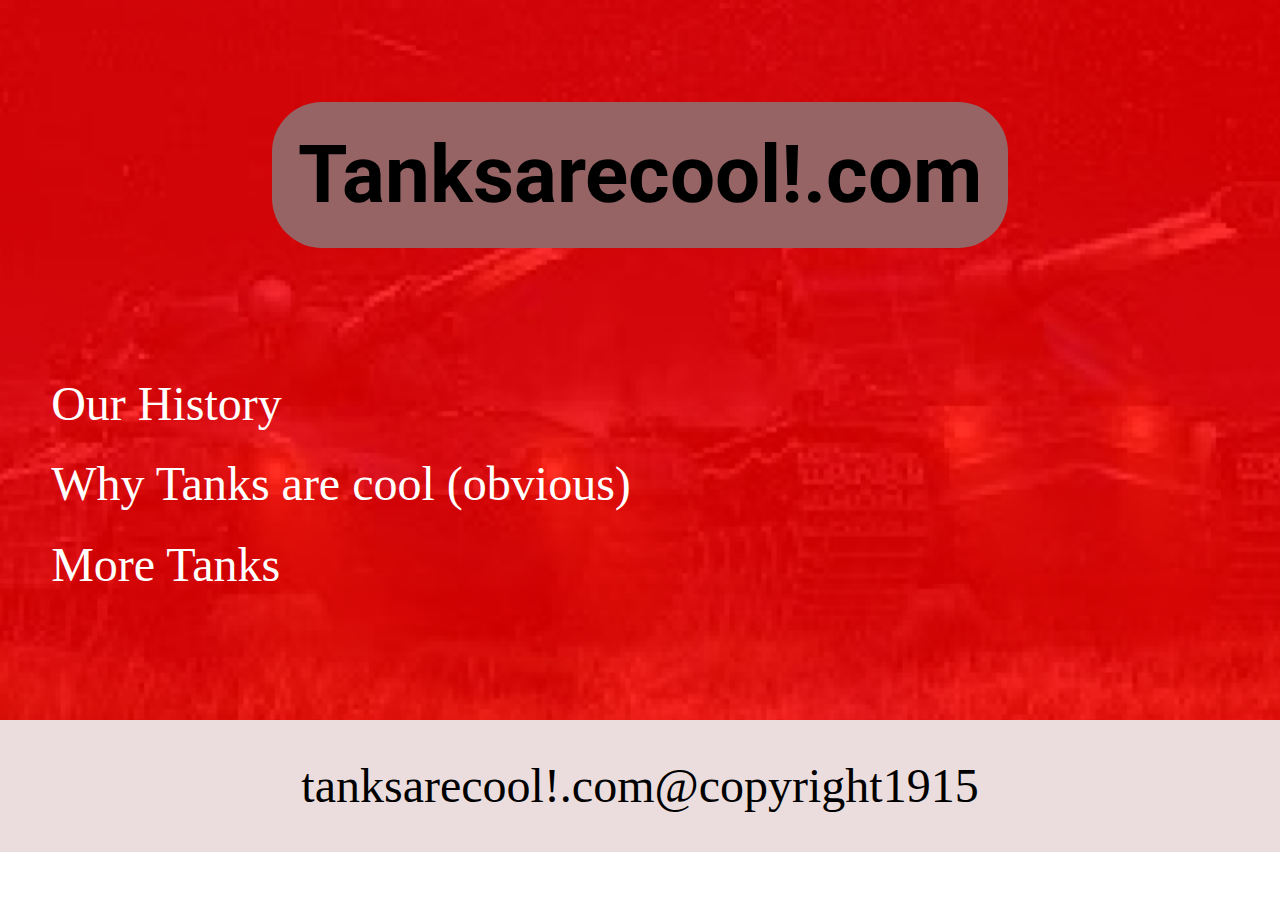
<file: index.html>
<!DOCTYPE html>
<html lang="pt-br">
	<head>

		<meta charset="UTF-8">
		<meta http-equiv="X-UA-Compatible" content="IE=edge">
		<meta name="viewport" content="width=device-width, initial-scale=1.0">

		<title> Tanksarecool!.com </title>

		<link rel="stylesheet" href="Tanksarecool-index.css">
		<link rel="preconnect" href="https://fonts.googleapis.com">
		<link rel="preconnect" href="https://fonts.gstatic.com" crossorigin>
		<link href="https://fonts.googleapis.com/css2?family=Roboto:wght@300&display=swap" rel="stylesheet">


	</head>
	<body>

		<div id="s1">
		
		<center><h1 id="tit">Tanksarecool!.com</h1></center>

		<a class="links" href="Tanksarecool-history.html">Our History</a>
		<a class="links" href="Tanksarecool-why.html">Why Tanks are cool (obvious)</a>
		<a class="links" href="Tanksarecool-tanks.html">More Tanks</a>
		
		</div>
		<footer>
			<center><p id="foot">tanksarecool!.com@copyright1915</p></center>
		</footer>
	</body>
</html>
</file>
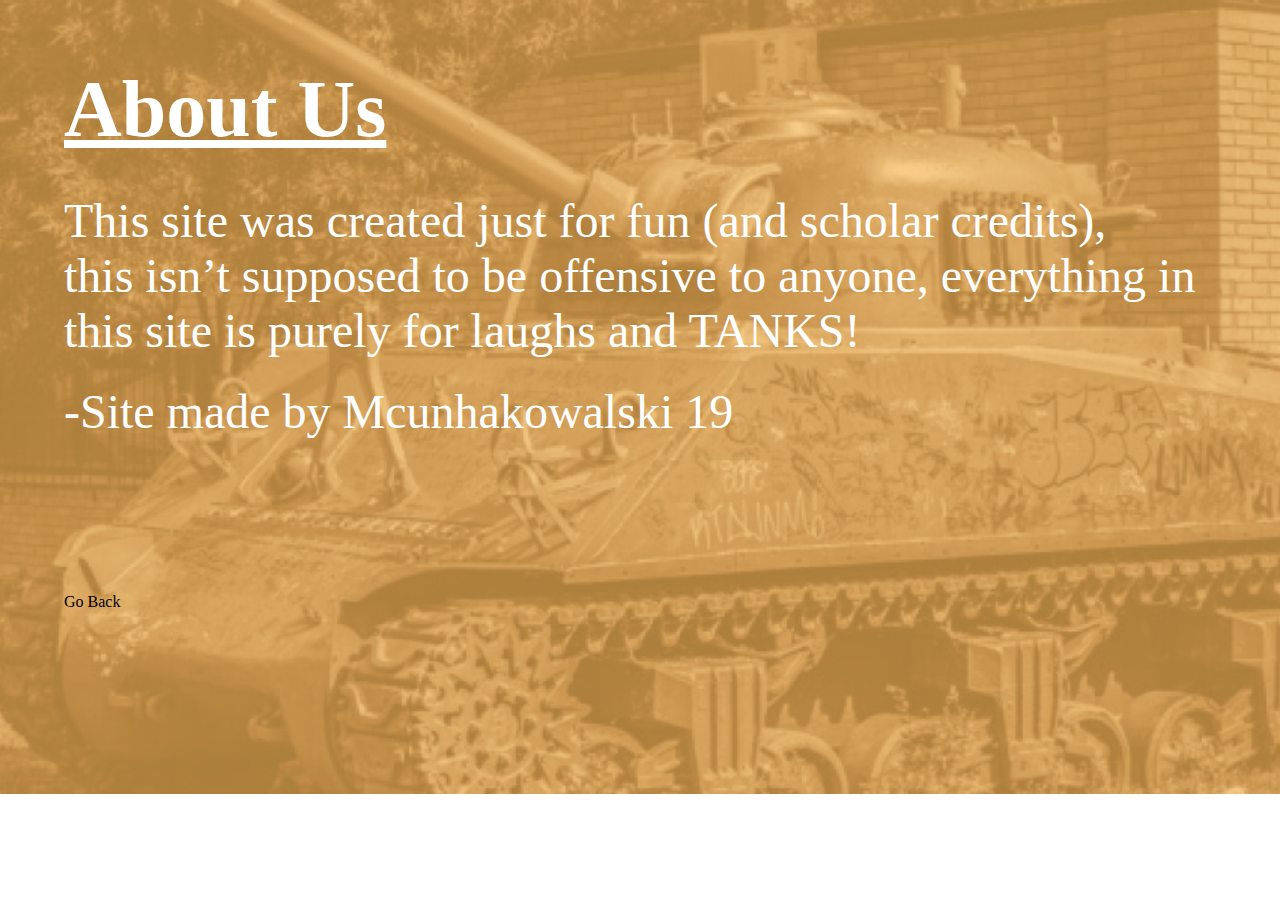
<file: Tanksarecool-history.html>
<!DOCTYPE html>
<html lang="pt-br">
	<head>
		<meta charset="UTF-8">
		<meta http-equiv="X-UA-Compatible" content="IE=edge">
		<meta name="viewport" content="width=device-width, initial-scale=1.0">

		<title> Tanksarecool!-History.com</title>

		<link rel="stylesheet" href="Tanksarecool-history.css">
	</head>
	<body>
		<h1>About Us</h1>
		<p id="text">This site was created just for fun (and scholar credits),</p>
		<p id="text">this isn’t supposed to be offensive to anyone, everything in</p>
		<p id="text">this site is purely for laughs and TANKS!</p>
		<p id="author">-Site made by Mcunhakowalski 19</p>
		
		<p id="blank"></p>

		<div id="button">
		<a id="back" href="index.html">Go Back</a>
		</div>
	</body>
</html>
</file>
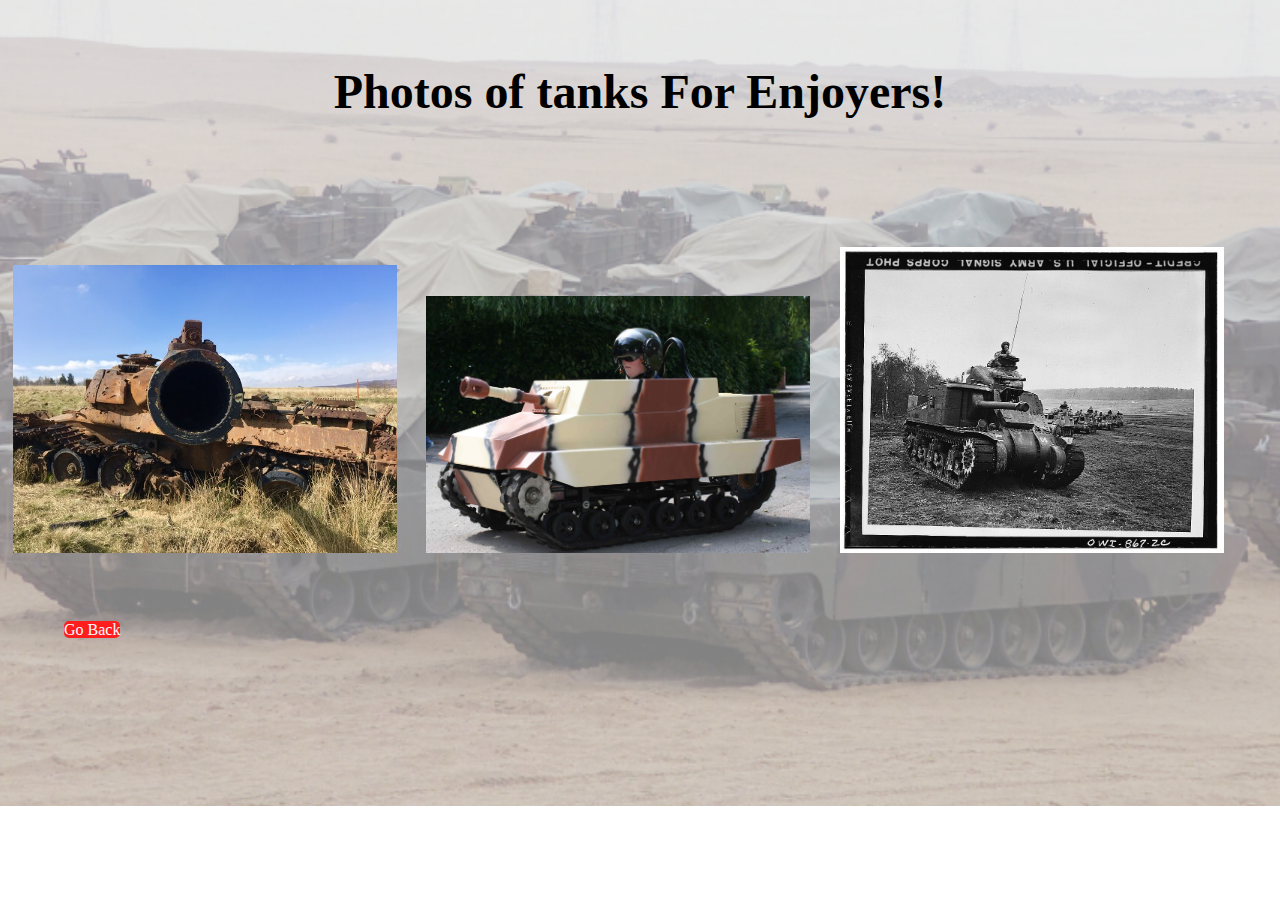
<file: Tanksarecool-tanks.html>
<!DOCTYPE html>
<html lang="pt-br">
	<head>
		<meta charset="UTF-8">
		<meta http-equiv="X-UA-Compatible" content="IE=edge">
		<meta name="viewport" content="width=device-width, initial-scale=1.0">
		
		<link rel="stylesheet" href="Tanksarecool-tanks.css">

		<title>Tanksarecool!-tanks.com</title>
	</head>
	<body>
		<center><h1>Photos of tanks For Enjoyers!</h1></center>

		<p id="blank"></p>

		<img class="tak" src="tanka6.jpg">
		<img class="tak" src="tanka7.jpg">
		<img class="tak" src="tanka9.jpg">

		<p id="blank2"></p>

		<a href="index.html">Go Back</a>
	</body>
</html>
</file>
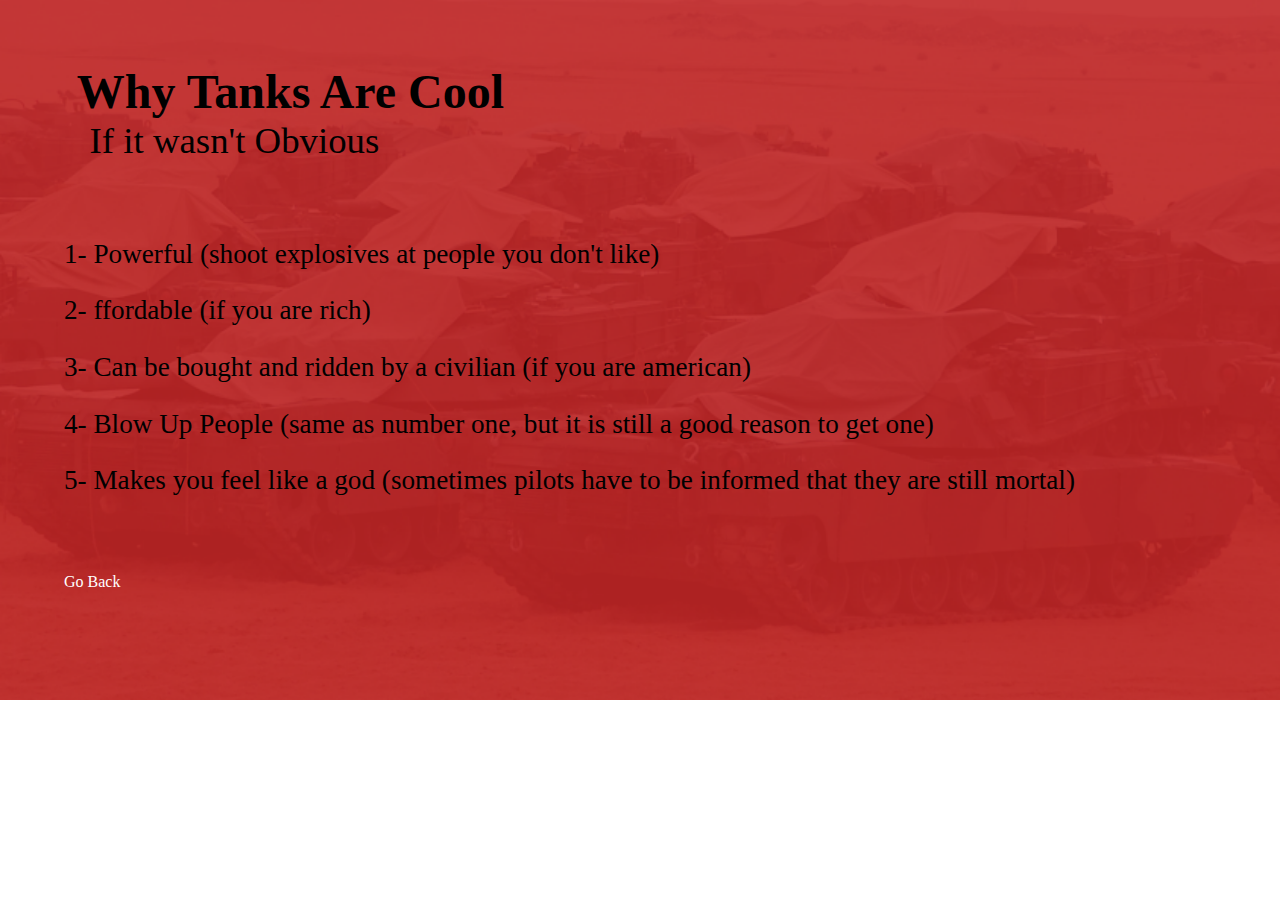
<file: Tanksarecool-why.html>
<!DOCTYPE html>
<html lang="pt-br">
	<head>
		<link rel="stylesheet" href="Tanksarecool-why.css">

		<meta charset="UTF-8">
		<meta http-equiv="X-UA-Compatible" content="IE=edge">
		<meta name="viewport" content="width=device-width, initial-scale=1.0">


		<title>Tanksarecool!-why.com</title>
	</head>
	<body>
		<h1>Why Tanks Are Cool</h1>
		<p id="sub">If it wasn't Obvious</p>

		<p class="rel">1- Powerful (shoot explosives at people you don't like)</p>
		<p class="rel">2- ffordable (if you are rich)</p>
		<p class="rel">3- Can be bought and ridden by a civilian (if you are american)</p>
		<p class="rel">4- Blow Up People (same as number one, but it is still a good reason to get one)</p>
		<p class="rel">5- Makes you feel like a god (sometimes pilots have to be informed that they are still mortal)</p>

		<p id="blank"></p>

		<a href="index.html">Go Back</a>
	</body>
</html>
</file>
<file: Tanksarecool-index.css>
* {
	margin: 0;
}
body {
	height: auto;
	width: 100%;
	background-image: url("tanka.jpg.png");
	background-repeat: no-repeat;
	background-size: cover;
	margin: 0;
}
#s1 {
	height: 90%;
	width: 100%;
	margin: 0;
}
#tit {
	display: inline-block;
	margin: 8% 0;
	padding: 2%;
	font-size: 500%;
	text-align: center;
	font-family: 'Roboto', sans-serif;
	background-color: rgb(150, 100, 100);
	border-radius: 50px;
}
.links {
	color: rgb(255, 255, 255);
	font-size: 300%;
	display: block;
	margin: 2% 4%;
	text-decoration: none;
}
.links:hover {
	text-decoration: underline;
	text-decoration-color: rgb(255, 255, 255);
}

footer {
	background: rgb(235, 221, 221);
	height: 12%;
	width: 100%;
	margin: 0;
	margin-top: 10%;

}
#foot {
	padding: 3% 0;
	font-size: 300%;
}
</file>
<file: Tanksarecool-history.css>
*{
	margin: 0;
}
body {
	height: auto;
	width: 100%;
	background-image: url("tanka2.png");
	background-repeat: no-repeat;
	background-size: cover;
	margin: 0;
}

h1 {
	font-size: 500%;
	color: rgb(255, 255, 255);
	margin: 5%;
	margin-bottom: 3%;
	text-decoration: underline;
	text-decoration-color: rgb(255, 255, 255);
}

#text {
	color: rgb(255, 255, 255);
	font-size: 300%;
	margin: 0 5%;
}
#author {
	color: rgb(255, 255, 255);
	font-size: 300%;
	margin: 2% 5%;

}

#blank {
	margin: 12% 0;
}

#button {
	display: inline-block;
	margin-left: 5%;
}
#back {
	font-size: 100%;
	margin-left: 0;
	text-decoration: none;
	color: rgb(0, 0, 0);
}
#back:hover {
	text-decoration: underline;
	text-decoration-color: rgb(0, 0, 0);
}
</file>
<file: Tanksarecool-tanks.css>
*{
	margin: 0;
}
body {
	background-image: url("tanka4.png");
	background-repeat: no-repeat;
	background-size: cover;
	width: auto;
	height: auto;
}

h1 {
	margin: 0;
	margin-top: 5%;
	font-size: 300%;
}

#blank {
	margin-top: 10%;
}

.tak {
	height: 30%;
	width: 30%;
	margin: 0 1%;
}

#blank2 {
	margin-top: 5%;
}

a {
	color: rgb(255, 255, 255);
	text-decoration: none;
	margin-left: 5%;
	background-color: rgb(255, 30, 30);
	border-width: 10%;
	border-radius: 5px;
}
a:hover {
	text-decoration: underline;
	text-decoration-color: rgb(0, 0, 0);
}
</file>
<file: Tanksarecool-why.css>
* {
	margin: 0;
}
body {
	background-image: url("tanka3.png");
	background-repeat: no-repeat;
	background-size: cover;
	width: 100%;
	height: 100%;
}
h1 {
	margin: 0;
	font-size: 300%;
	margin-top: 5%;
	margin-left: 6%;
}
#sub {
	font-size: 230%;
	margin: 0;
	margin-left: 7%;
	margin-bottom: 6%;
}

.rel {
	color: rgb(0, 0, 0);
	font-size: 170%;
	margin-left: 5%;
	margin-bottom: 2%;
}

#blank {
	margin: 0;
	margin-top: 6%;
}

a {
	margin-left: 5%;
	color: rgb(255, 255, 255);
	text-decoration: none;
}

a:hover {
	text-decoration: underline;
	text-decoration-color: rgb(255, 255, 255);
}
</file>
